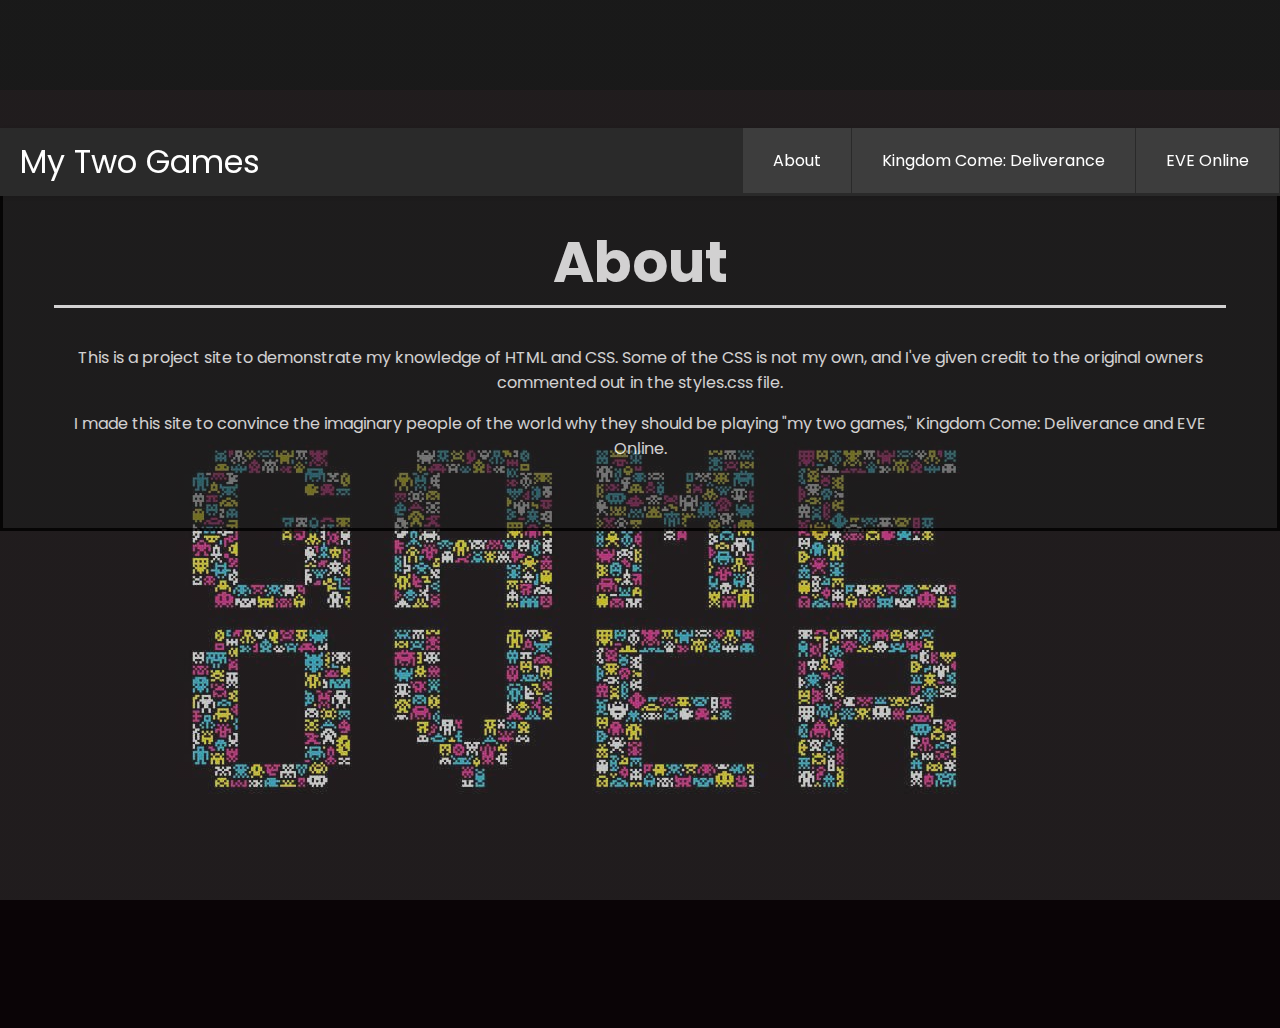
<file: about.html>
<!DOCTYPE html>
<html lang="en">
<head>
  <link href="https://fonts.googleapis.com/css?family=Poppins" rel="stylesheet">
  <link rel="stylesheet" href="https://stackpath.bootstrapcdn.com/bootstrap/4.1.3/css/bootstrap.min.css" integrity="sha384-MCw98/SFnGE8fJT3GXwEOngsV7Zt27NXFoaoApmYm81iuXoPkFOJwJ8ERdknLPMO" crossorigin="anonymous">
  <link rel="stylesheet" type="text/css" href="styles3.css">
  <title> Kingdom Come: Deliverance </title>
</head>
<body>
  <header class="header">
  <a href="index.html" class="logo">My Two Games</a>
  <input class="menu-btn" type="checkbox" id="menu-btn" />
  <label class="menu-icon" for="menu-btn"><span class="navicon"></span></label>
  <ul class="menu">
    <li><a href="about.html">About</a></li>
    <li><a href="kcd.html">Kingdom Come: Deliverance</a></li>
    <li><a href="eve.html">EVE Online</a></li>
  </ul>
</header>

  <div class="container">
    <div class="row">
      <div class="col-lg-12">
        
          <h1> About </h1>
      
        <p> This is a project site to demonstrate my knowledge of HTML and CSS. Some of the CSS is not my own, and I've given credit to the original owners commented out in the styles.css file. 
        </p>
        <p>
        I made this site to convince the imaginary people of the world why they should be playing "my two games," Kingdom Come: Deliverance and EVE Online. 
        </p>

        </div>
      </div>
  </div>
</body>
</html>
</file>
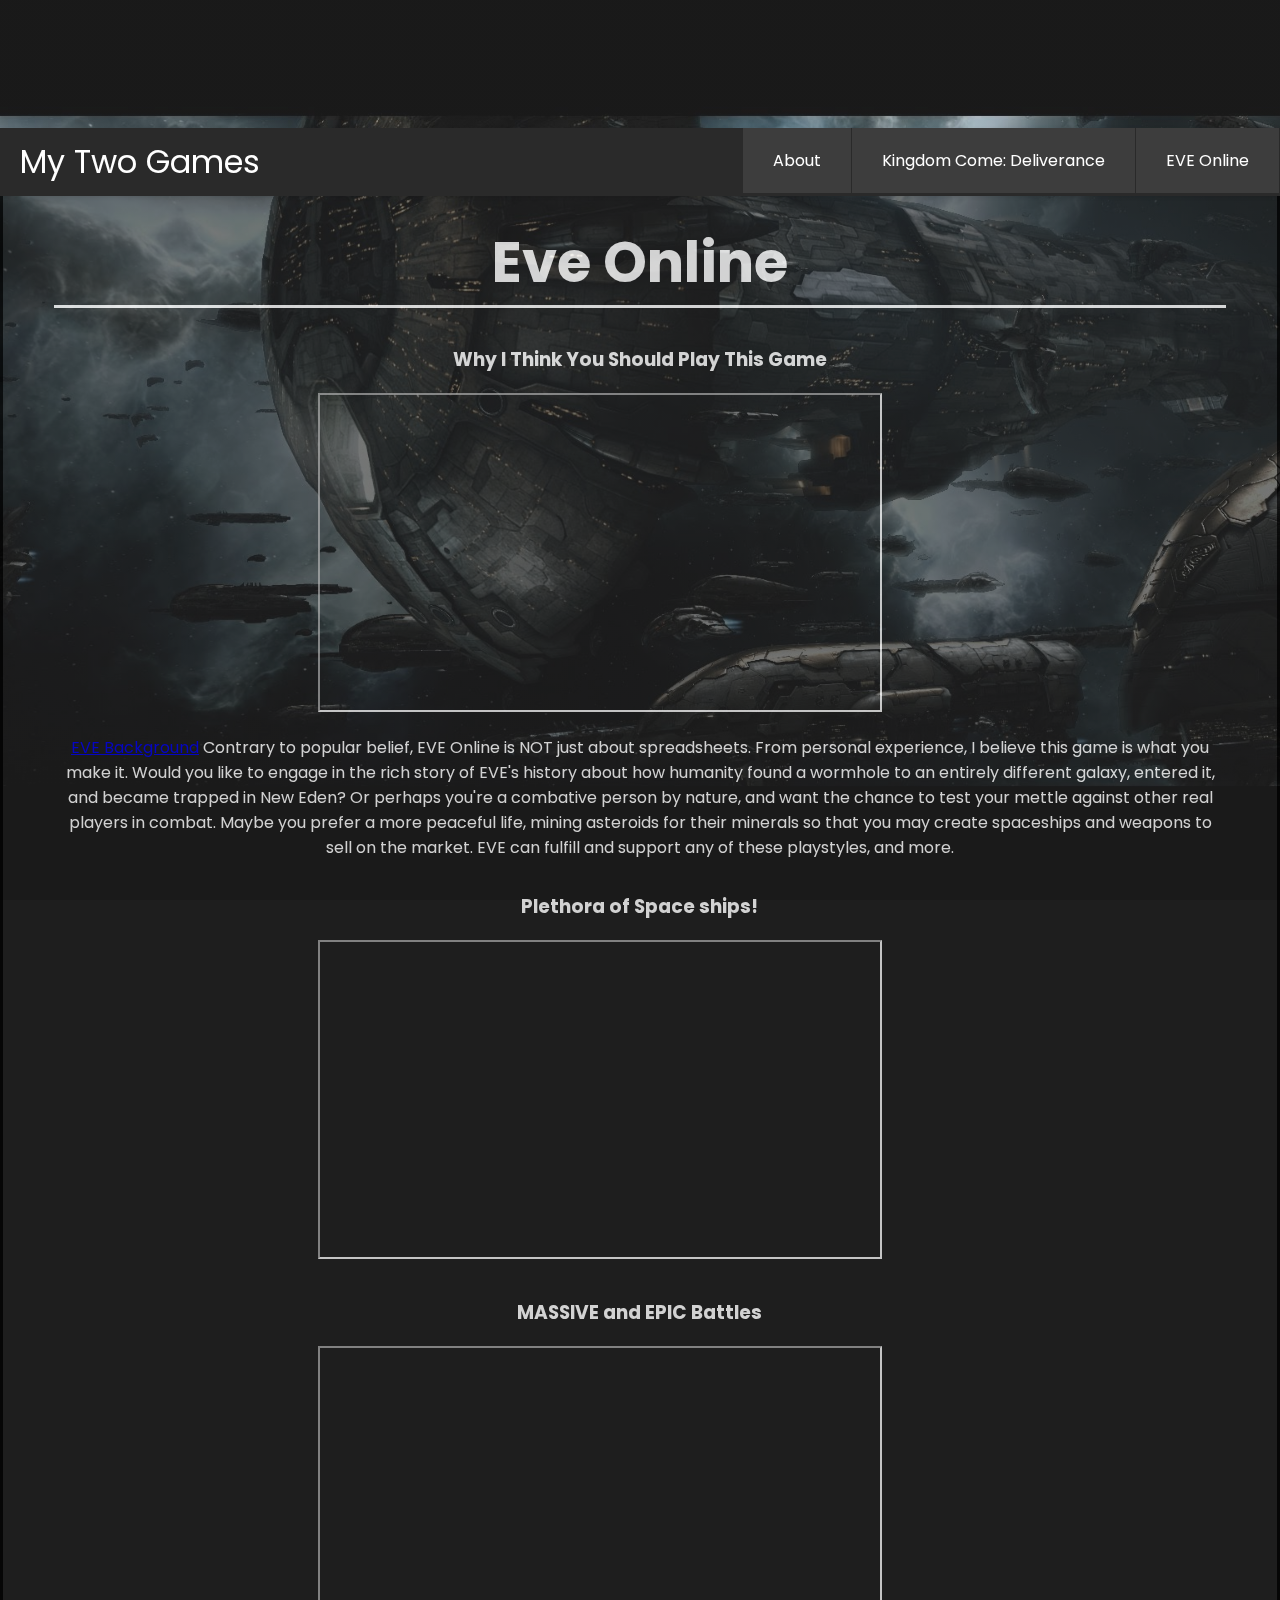
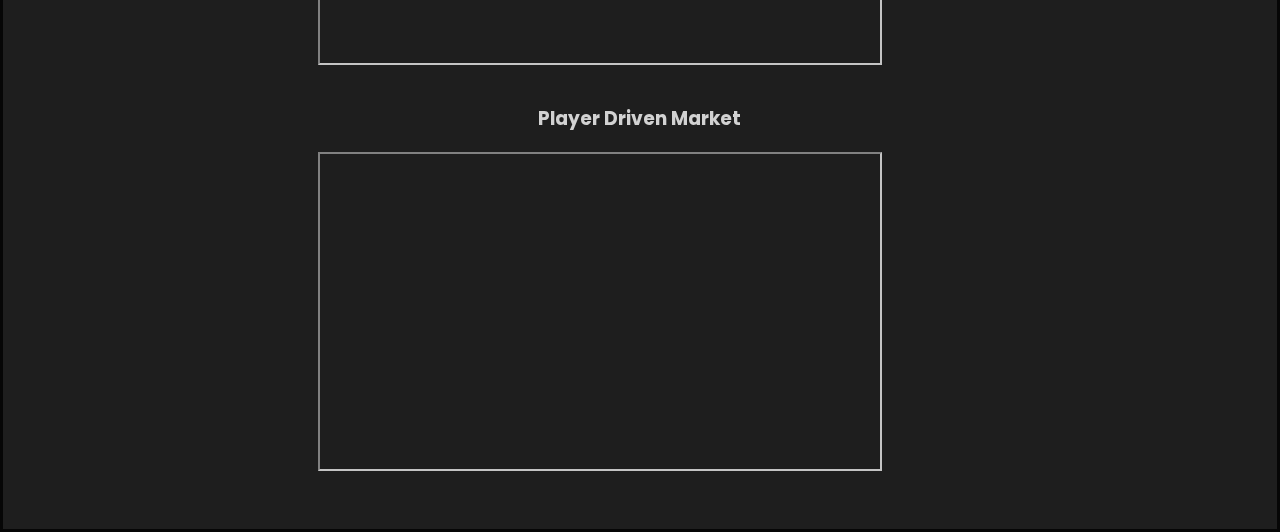
<file: eve.html>
<!DOCTYPE html>
<html lang="en">
<head>
  <link href="https://fonts.googleapis.com/css?family=Poppins" rel="stylesheet">
  <link rel="stylesheet" href="https://stackpath.bootstrapcdn.com/bootstrap/4.1.3/css/bootstrap.min.css" integrity="sha384-MCw98/SFnGE8fJT3GXwEOngsV7Zt27NXFoaoApmYm81iuXoPkFOJwJ8ERdknLPMO" crossorigin="anonymous">
  <link rel="stylesheet" type="text/css" href="styles2.css">
  <title> EVE Online </title>
</head>
<body>
  <header class="header">
  <a href="index.html" class="logo">My Two Games</a>
  <input class="menu-btn" type="checkbox" id="menu-btn" />
  <label class="menu-icon" for="menu-btn"><span class="navicon"></span></label>
  <ul class="menu">
    <li><a href="about.html">About</a></li>
    <li><a href="kcd.html">Kingdom Come: Deliverance</a></li>
    <li><a href="eve.html">EVE Online</a></li>
  </ul>
</header>

  <div class="container">
    <div class="row">
      <div class="col-lg-12">
        
          <h1> Eve Online </h1>
          <h3> Why I Think You Should Play This Game </h3>
          <div class="content-box">
          <iframe width="560" height="315" src="https://www.youtube.com/embed/0bjTrPutt4k?rel=0" allow="autoplay; encrypted-media" allowfullscreen></iframe>
          </div>
        <p> <a href="https://en.wikipedia.org/wiki/Eve_Online#Background"> EVE Background</a> Contrary to popular belief, EVE Online is NOT just about spreadsheets. From personal experience, I believe this game is what you make it. Would you like to engage in the rich story of EVE's history about how humanity found a wormhole to an entirely different galaxy, entered it, and became trapped in New Eden? Or perhaps you're a combative person by nature, and want the chance to test your mettle against other real players in combat. Maybe you prefer a more peaceful life, mining asteroids for their minerals so that you may create spaceships and weapons to sell on the market. EVE can fulfill and support any of these playstyles, and more. 
        </p>
        <div class="content-box">
          <h3 class="give-me-space"> Plethora of Space ships! </h3>
          <iframe width="560" height="315" src="https://www.youtube.com/embed/uFzn11e4LbI?rel=0" allow="autoplay; encrypted-media" allowfullscreen></iframe>

        <h3 class="give-me-space"> MASSIVE and EPIC Battles </h3>
        <iframe width="560" height="315" src="https://www.youtube.com/embed/zDVEHE10nHc?rel=0" allow="autoplay; encrypted-media" allowfullscreen></iframe>

        <h3 class="give-me-space"> Player Driven Market </h3>
        <iframe width="560" height="315" src="https://www.youtube.com/embed/2-9nhCCScIw?rel=0" allow="autoplay; encrypted-media" allowfullscreen></iframe>
        </div>
      </div>
  </div>
</div>


</body>
</html>
</file>
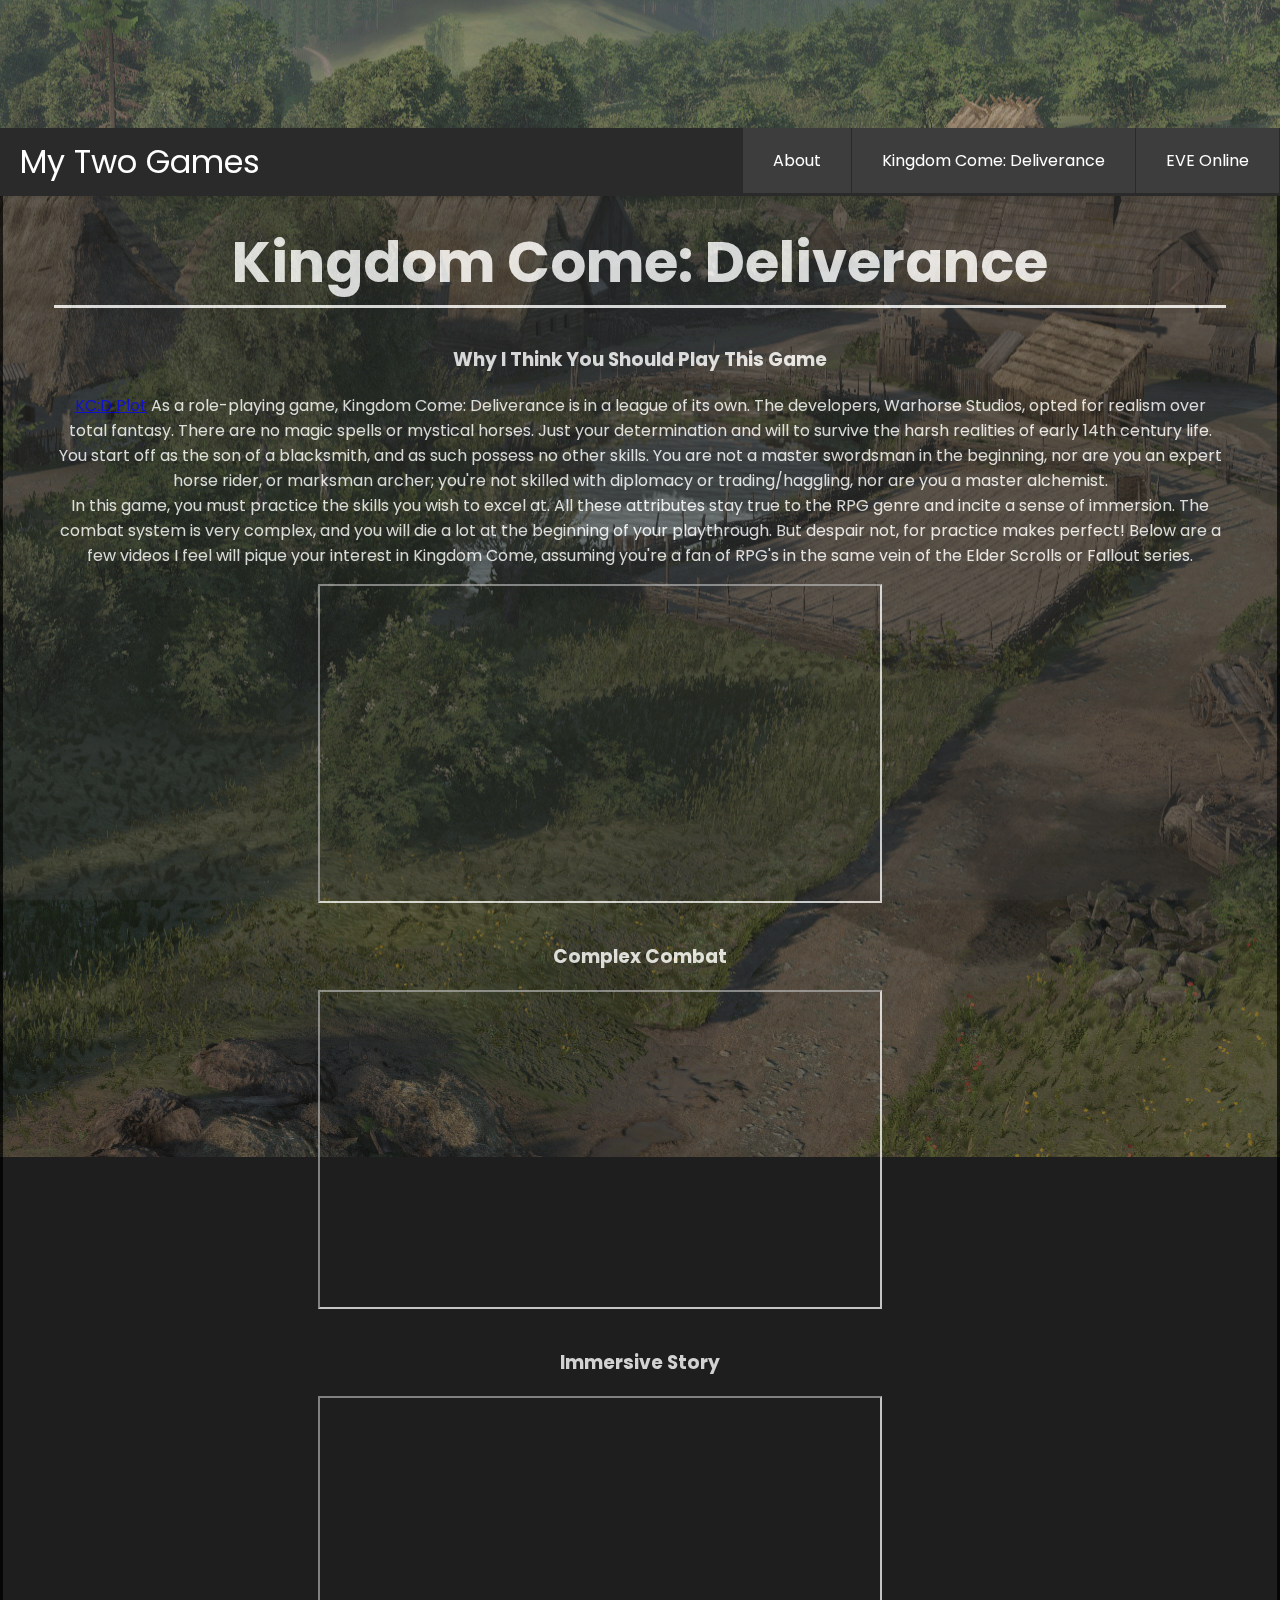
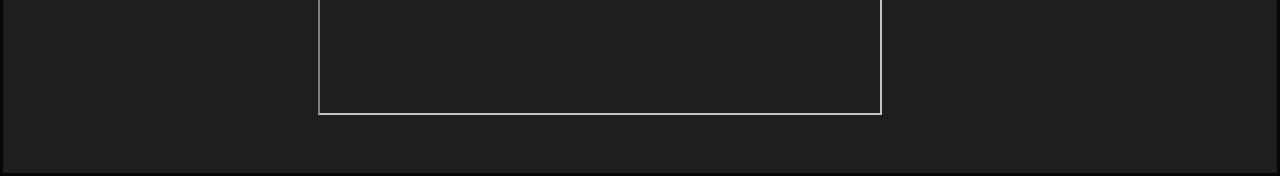
<file: kcd.html>
<!DOCTYPE html>
<html lang="en">
<head>
  <link href="https://fonts.googleapis.com/css?family=Poppins" rel="stylesheet">
  <link rel="stylesheet" href="https://stackpath.bootstrapcdn.com/bootstrap/4.1.3/css/bootstrap.min.css" integrity="sha384-MCw98/SFnGE8fJT3GXwEOngsV7Zt27NXFoaoApmYm81iuXoPkFOJwJ8ERdknLPMO" crossorigin="anonymous">
  <link rel="stylesheet" type="text/css" href="styles4.css">
  <title> Kingdom Come: Deliverance </title>
</head>
<body>
  <header class="header">
  <a href="index.html" class="logo">My Two Games</a>
  <input class="menu-btn" type="checkbox" id="menu-btn" />
  <label class="menu-icon" for="menu-btn"><span class="navicon"></span></label>
  <ul class="menu">
    <li><a href="about.html">About</a></li>
    <li><a href="kcd.html">Kingdom Come: Deliverance</a></li>
    <li><a href="eve.html">EVE Online</a></li>
  </ul>
</header>

  <div class="container">
    <div class="row">
      <div class="col-lg-12">
        
          <h1> Kingdom Come: Deliverance </h1>
          <h3> Why I Think You Should Play This Game </h3>
        <p> <a href="https://en.wikipedia.org/wiki/Kingdom_Come:_Deliverance#Plot">KC:D Plot</a> As a role-playing game, Kingdom Come: Deliverance is in a league of its own. The developers, Warhorse Studios, opted for realism over total fantasy. There are no magic spells or mystical horses. Just your determination and will to survive the harsh realities of early 14th century life. You start off as the son of a blacksmith, and as such possess no other skills. You are not a master swordsman in the beginning, nor are you an expert horse rider, or marksman archer; you're not skilled with diplomacy or trading/haggling, nor are you a master alchemist. <br> In this game, you must practice the skills you wish to excel at. All these attributes stay true to the RPG genre and incite a sense of immersion. The combat system is very complex, and you will die a lot at the beginning of your playthrough. But despair not, for practice makes perfect! Below are a few videos I feel will pique your interest in Kingdom Come, assuming you're a fan of RPG's in the same vein of the Elder Scrolls or Fallout series. 
        </p>
        <div class="content-box">
        <iframe width="560" height="315" src="https://www.youtube.com/embed/F1z6ubHowgA?rel=0" allow="autoplay; encrypted-media" allowfullscreen></iframe>

        <h3 class="give-me-space"> Complex Combat </h3>
        <iframe width="560" height="315" src="https://www.youtube.com/embed/3c_ANy-4TS4" allow="autoplay; encrypted-media" allowfullscreen></iframe>

        <h3 class="give-me-space"> Immersive Story </h3>
        <iframe width="560" height="315" src="https://www.youtube.com/embed/sRWN0Fv5B_Y" allow="autoplay; encrypted-media" allowfullscreen></iframe>
        </div>
      </div>
  </div>
</div>


</body>
</html>
</file>
<file: styles3.css>
html, body {
  background-image: url("img/gameover.jpg");
  background-image: linear-gradient(to bottom, rgba(84, 84, 84,0.3) 0%,rgba(84, 84, 84,0.3) 100%), url("img/gameover.jpg");
  background-position: 60% -50%;
  background-repeat: no-repeat;
  background-attachment: fixed;
  padding: 0;
  margin: 0;
  font-family: 'Poppins', sans-serif;
  width: 100%;
  height: 100%;
  background-color: #000;
}




.col-lg-12 {
  border: solid #000;
  margin-top: 10%;
  padding: 4%;
  background-color: rgba(28, 28, 28,0.6);
  opacity: 0.8;
}
.content-box {
  display: block;
  margin-left: auto;
  margin-right: auto;
  width: 55%;
}
.give-me-space {
  margin-top: 5%;
}
h1 {
  font-size: 3.5em;
  color: #FFF;
  text-align: center;
  border-bottom: solid #FFF;
}
 h3, p {
  color: #FFF;
  text-align: center;
}


/* header navbar*/

.header {
  background-color: #2a2a2a;
  box-shadow: 1px 1px 4px 0 rgba(0,0,0,.1);
  position: fixed;
  width: 100%;
  z-index: 3;
}

.header ul {
  margin: 0;
  padding: 0;
  list-style: none;
  overflow: hidden;
  background-color: #3d3d3d;
}

.header li a {
  display: block;
  padding: 20px 20px;
  border-right: 1px solid #2a2a2a;
  text-decoration: none;
  color: #FFF
}

.header li a:hover,
.header .menu-btn:hover {
  background-color: #3a0000;
}

.header .logo {
  display: block;
  float: left;
  font-size: 2em;
  padding: 10px 20px;
  text-decoration: none;
  color: #FFF;
}

/* menu */

.header .menu {
  clear: both;
  max-height: 0;
  transition: max-height .2s ease-out;
}

/* menu icon */

.header .menu-icon {
  cursor: pointer;
  display: inline-block;
  float: right;
  padding: 28px 20px;
  position: relative;
  user-select: none;
}

.header .menu-icon .navicon {
  background: #333;
  display: block;
  height: 2px;
  position: relative;
  transition: background .2s ease-out;
  width: 18px;
}

.header .menu-icon .navicon:before,
.header .menu-icon .navicon:after {
  background: #333;
  content: '';
  display: block;
  height: 100%;
  position: absolute;
  transition: all .2s ease-out;
  width: 100%;
}

.header .menu-icon .navicon:before {
  top: 5px;
}

.header .menu-icon .navicon:after {
  top: -5px;
}

/* menu btn */

.header .menu-btn {
  display: none;
}

.header .menu-btn:checked ~ .menu {
  max-height: 240px;
}

.header .menu-btn:checked ~ .menu-icon .navicon {
  background: transparent;
}

.header .menu-btn:checked ~ .menu-icon .navicon:before {
  transform: rotate(-45deg);
}

.header .menu-btn:checked ~ .menu-icon .navicon:after {
  transform: rotate(45deg);
}

.header .menu-btn:checked ~ .menu-icon:not(.steps) .navicon:before,
.header .menu-btn:checked ~ .menu-icon:not(.steps) .navicon:after {
  top: 0;
}

/* 48em = 768px */

@media (min-width: 48em) {

  .header li {
    float: left;
  }
  .header li a {
    padding: 20px 30px;
  }
  .header .menu {
    clear: none;
    float: right;
    max-height: none;
  }
  .header .menu-icon {
    display: none;
  }
}
</file>
<file: styles2.css>
html, body {
  background-image: url("img/evebg.jpg");
  background-image: linear-gradient(to bottom, rgba(84, 84, 84,0.3) 0%,rgba(84, 84, 84,0.3) 100%), url("img/evebg.jpg");
  background-position: 60% 28%;
  background-repeat: no-repeat;
  background-attachment: fixed;
  background-size: cover;
  padding: 0;
  margin: 0;
  font-family: 'Poppins', sans-serif;
  width: 100%;
  height: 100%;
  background-color: #222;
}
.evesheets {
  max-width: 50%;
  max-height: auto;
  padding-top: 2%;
  padding-bottom: 2%;
}

.col-lg-12 {
  border: solid #000;
  margin-top: 10%;
  padding: 4%;
  background-color: rgba(28, 28, 28,0.6);
  opacity: 0.8;
}
.content-box {
  display: block;
  margin-left: auto;
  margin-right: auto;
  width: 55%;
}
.give-me-space {
  margin-top: 5%;
}
h1 {
  font-size: 3.5em;
  color: #FFF;
  text-align: center;
  border-bottom: solid #FFF;
}
 h3, p {
  color: #FFF;
  text-align: center;
}


/* header navbar*/

.header {
  background-color: #2a2a2a;
  box-shadow: 1px 1px 4px 0 rgba(0,0,0,.1);
  position: fixed;
  width: 100%;
  z-index: 3;
}

.header ul {
  margin: 0;
  padding: 0;
  list-style: none;
  overflow: hidden;
  background-color: #3d3d3d;
}

.header li a {
  display: block;
  padding: 20px 20px;
  border-right: 1px solid #2a2a2a;
  text-decoration: none;
  color: #FFF
}

.header li a:hover,
.header .menu-btn:hover {
  background-color: #3a0000;
}

.header .logo {
  display: block;
  float: left;
  font-size: 2em;
  padding: 10px 20px;
  text-decoration: none;
  color: #FFF;
}

/* menu */

.header .menu {
  clear: both;
  max-height: 0;
  transition: max-height .2s ease-out;
}

/* menu icon */

.header .menu-icon {
  cursor: pointer;
  display: inline-block;
  float: right;
  padding: 28px 20px;
  position: relative;
  user-select: none;
}

.header .menu-icon .navicon {
  background: #333;
  display: block;
  height: 2px;
  position: relative;
  transition: background .2s ease-out;
  width: 18px;
}

.header .menu-icon .navicon:before,
.header .menu-icon .navicon:after {
  background: #333;
  content: '';
  display: block;
  height: 100%;
  position: absolute;
  transition: all .2s ease-out;
  width: 100%;
}

.header .menu-icon .navicon:before {
  top: 5px;
}

.header .menu-icon .navicon:after {
  top: -5px;
}

/* menu btn */

.header .menu-btn {
  display: none;
}

.header .menu-btn:checked ~ .menu {
  max-height: 240px;
}

.header .menu-btn:checked ~ .menu-icon .navicon {
  background: transparent;
}

.header .menu-btn:checked ~ .menu-icon .navicon:before {
  transform: rotate(-45deg);
}

.header .menu-btn:checked ~ .menu-icon .navicon:after {
  transform: rotate(45deg);
}

.header .menu-btn:checked ~ .menu-icon:not(.steps) .navicon:before,
.header .menu-btn:checked ~ .menu-icon:not(.steps) .navicon:after {
  top: 0;
}

/* 48em = 768px */

@media (min-width: 48em) {

  .header li {
    float: left;
  }
  .header li a {
    padding: 20px 30px;
  }
  .header .menu {
    clear: none;
    float: right;
    max-height: none;
  }
  .header .menu-icon {
    display: none;
  }
}
</file>
<file: styles4.css>
html, body {
  background-image: url("img/kcdbackdrop.jpg");
  background-image: linear-gradient(to bottom, rgba(84, 84, 84,0.3) 0%,rgba(84, 84, 84,0.3) 100%), url("img/kcdbackdrop.jpg");
  background-position: 60% 70%;
  background-repeat: no-repeat;
  background-attachment: fixed;
  padding: 0;
  margin: 0;
  font-family: 'Poppins', sans-serif;
  width: 100%;
  height: 100%;
  background-color: #222;
}




.col-lg-12 {
  border: solid #000;
  margin-top: 10%;
  padding: 4%;
  background-color: rgba(28, 28, 28,0.6);
  opacity: 0.8;
}
.content-box {
  display: block;
  margin-left: auto;
  margin-right: auto;
  width: 55%;
}
.give-me-space {
  margin-top: 5%;
}
h1 {
  font-size: 3.5em;
  color: #FFF;
  text-align: center;
  border-bottom: solid #FFF;
}
 h3, p {
  color: #FFF;
  text-align: center;
}


/* header navbar*/

.header {
  background-color: #2a2a2a;
  box-shadow: 1px 1px 4px 0 rgba(0,0,0,.1);
  position: fixed;
  width: 100%;
  z-index: 3;
}

.header ul {
  margin: 0;
  padding: 0;
  list-style: none;
  overflow: hidden;
  background-color: #3d3d3d;
}

.header li a {
  display: block;
  padding: 20px 20px;
  border-right: 1px solid #2a2a2a;
  text-decoration: none;
  color: #FFF
}

.header li a:hover,
.header .menu-btn:hover {
  background-color: #3a0000;
}

.header .logo {
  display: block;
  float: left;
  font-size: 2em;
  padding: 10px 20px;
  text-decoration: none;
  color: #FFF;
}

/* menu */

.header .menu {
  clear: both;
  max-height: 0;
  transition: max-height .2s ease-out;
}

/* menu icon */

.header .menu-icon {
  cursor: pointer;
  display: inline-block;
  float: right;
  padding: 28px 20px;
  position: relative;
  user-select: none;
}

.header .menu-icon .navicon {
  background: #333;
  display: block;
  height: 2px;
  position: relative;
  transition: background .2s ease-out;
  width: 18px;
}

.header .menu-icon .navicon:before,
.header .menu-icon .navicon:after {
  background: #333;
  content: '';
  display: block;
  height: 100%;
  position: absolute;
  transition: all .2s ease-out;
  width: 100%;
}

.header .menu-icon .navicon:before {
  top: 5px;
}

.header .menu-icon .navicon:after {
  top: -5px;
}

/* menu btn */

.header .menu-btn {
  display: none;
}

.header .menu-btn:checked ~ .menu {
  max-height: 240px;
}

.header .menu-btn:checked ~ .menu-icon .navicon {
  background: transparent;
}

.header .menu-btn:checked ~ .menu-icon .navicon:before {
  transform: rotate(-45deg);
}

.header .menu-btn:checked ~ .menu-icon .navicon:after {
  transform: rotate(45deg);
}

.header .menu-btn:checked ~ .menu-icon:not(.steps) .navicon:before,
.header .menu-btn:checked ~ .menu-icon:not(.steps) .navicon:after {
  top: 0;
}

/* 48em = 768px */

@media (min-width: 48em) {

  .header li {
    float: left;
  }
  .header li a {
    padding: 20px 30px;
  }
  .header .menu {
    clear: none;
    float: right;
    max-height: none;
  }
  .header .menu-icon {
    display: none;
  }
}
</file>
